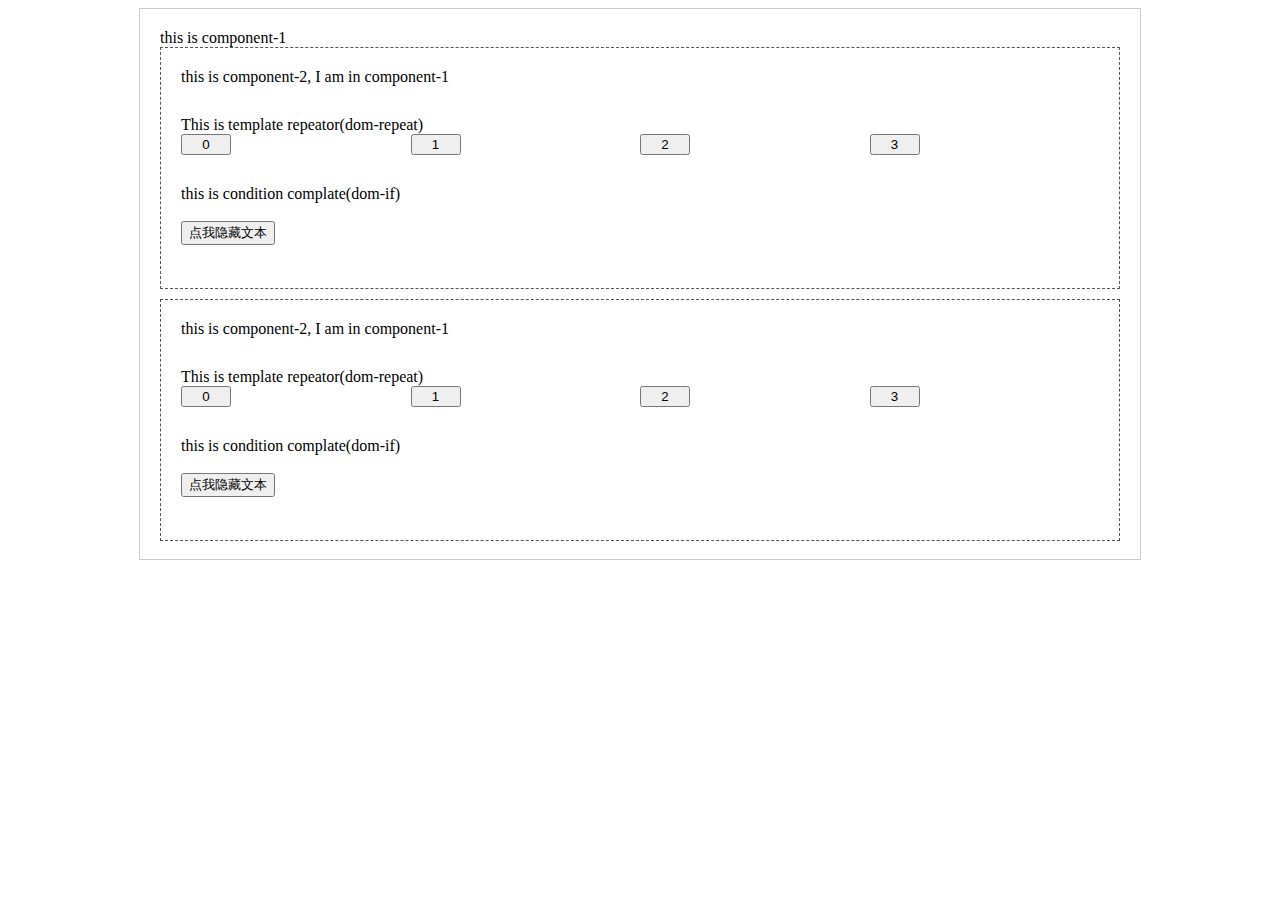
<file: index.html>
<!DOCTYPE html>
<html lang="en">
<head>
  <meta charset="UTF-8">
  <title>Polymer Demo</title>
  <link rel="stylesheet" href="css/layout.css">

  <script src="webcomponentsjs/webcomponents-lite.js"></script>
  <script src="js/jquery-2.1.4.min.js"></script>

  <link rel="import" href="components/demo-1/demo-1.html">
</head>
<body>
  <div id="container" style="height:550px;width:1000px;border:1px solid #ccc;margin: 0 auto">
    <demo-1></demo-1>
  </div>
</body>
</html>
</file>
<file: css/layout.css>
/*******************************
          Flex Layout, doc: https://www.polymer-project.org/0.5/docs/polymer/layout-attrs.html;
*******************************/

html [layout][horizontal], html [layout][vertical] {
  display: -ms-flexbox;
  display: -webkit-flex;
  display: flex;
}

html [layout][horizontal][inline], html [layout][vertical][inline] {
  display: -ms-inline-flexbox;
  display: -webkit-inline-flex;
  display: inline-flex;
}

html [layout][horizontal] {
  -ms-flex-direction: row;
  -webkit-flex-direction: row;
  flex-direction: row;
}

html [layout][horizontal][reverse] {
  -ms-flex-direction: row-reverse;
  -webkit-flex-direction: row-reverse;
  flex-direction: row-reverse;
}

html [layout][vertical] {
  -ms-flex-direction: column;
  -webkit-flex-direction: column;
  flex-direction: column;
}

html [layout][vertical][reverse] {
  -ms-flex-direction: column-reverse;
  -webkit-flex-direction: column-reverse;
  flex-direction: column-reverse;
}

html [layout][wrap] {
  -ms-flex-wrap: wrap;
  -webkit-flex-wrap: wrap;
  flex-wrap: wrap;
}

html [layout][wrap-reverse] {
  -ms-flex-wrap: wrap-reverse;
  -webkit-flex-wrap: wrap-reverse;
  flex-wrap: wrap-reverse;
}

html [flex] {
  -ms-flex: 1 1 0.000000001px;
  -webkit-flex: 1;
  flex: 1;
  -webkit-flex-basis: 0.000000001px;
  flex-basis: 0.000000001px;
}

html [vertical][layout] > [flex][auto-vertical], html [vertical][layout]::shadow [flex][auto-vertical] {
  -ms-flex: 1 1 auto;
  -webkit-flex-basis: auto;
  flex-basis: auto;
}

html [flex][auto] {
  -ms-flex: 1 1 auto;
  -webkit-flex-basis: auto;
  flex-basis: auto;
}

html [flex][none] {
  -ms-flex: none;
  -webkit-flex: none;
  flex: none;
}

html [flex][one] {
  -ms-flex: 1;
  -webkit-flex: 1;
  flex: 1;
}

html [flex][two] {
  -ms-flex: 2;
  -webkit-flex: 2;
  flex: 2;
}

html [flex][three] {
  -ms-flex: 3;
  -webkit-flex: 3;
  flex: 3;
}

html [flex][four] {
  -ms-flex: 4;
  -webkit-flex: 4;
  flex: 4;
}

html [flex][five] {
  -ms-flex: 5;
  -webkit-flex: 5;
  flex: 5;
}

html [flex][six] {
  -ms-flex: 6;
  -webkit-flex: 6;
  flex: 6;
}

html [flex][seven] {
  -ms-flex: 7;
  -webkit-flex: 7;
  flex: 7;
}

html [flex][eight] {
  -ms-flex: 8;
  -webkit-flex: 8;
  flex: 8;
}

html [flex][nine] {
  -ms-flex: 9;
  -webkit-flex: 9;
  flex: 9;
}

html [flex][ten] {
  -ms-flex: 10;
  -webkit-flex: 10;
  flex: 10;
}

html [flex][eleven] {
  -ms-flex: 11;
  -webkit-flex: 11;
  flex: 11;
}

html [flex][twelve] {
  -ms-flex: 12;
  -webkit-flex: 12;
  flex: 12;
}

/* alignment in cross axis */

html [layout][start] {
  -ms-flex-align: start;
  -webkit-align-items: flex-start;
  align-items: flex-start;
}

html [layout][center], html [layout][center-center] {
  -ms-flex-align: center;
  -webkit-align-items: center;
  align-items: center;
}

html [layout][end] {
  -ms-flex-align: end;
  -webkit-align-items: flex-end;
  align-items: flex-end;
}

/* alignment in main axis */

html [layout][start-justified] {
  -ms-flex-pack: start;
  -webkit-justify-content: flex-start;
  justify-content: flex-start;
}

html [layout][center-justified], html [layout][center-center] {
  -ms-flex-pack: center;
  -webkit-justify-content: center;
  justify-content: center;
}

html [layout][end-justified] {
  -ms-flex-pack: end;
  -webkit-justify-content: flex-end;
  justify-content: flex-end;
}

html [layout][around-justified] {
  -ms-flex-pack: distribute;
  -webkit-justify-content: space-around;
  justify-content: space-around;
}

html [layout][justified] {
  -ms-flex-pack: justify;
  -webkit-justify-content: space-between;
  justify-content: space-between;
}

/* self alignment */

html [self-start] {
  -ms-align-self: flex-start;
  -webkit-align-self: flex-start;
  align-self: flex-start;
}

html [self-center] {
  -ms-align-self: center;
  -webkit-align-self: center;
  align-self: center;
}

html [self-end] {
  -ms-align-self: flex-end;
  -webkit-align-self: flex-end;
  align-self: flex-end;
}

html [self-stretch] {
  -ms-align-self: stretch;
  -webkit-align-self: stretch;
  align-self: stretch;
}

/*******************************
          Other Layout
*******************************/

html [block] {
  display: block;
}

/* ie support for hidden */
html [hidden] {
  display: none !important;
}

html [relative] {
  position: relative;
}

html [fit] {
  position: absolute;
  top: 0;
  right: 0;
  bottom: 0;
  left: 0;
}

body[fullbleed] {
  margin: 0;
  height: 100vh;
}

/*******************************
            Other
*******************************/

html [segment], html segment {
  display: block;
  position: relative;
  -webkit-box-sizing: border-box;
  -ms-box-sizing: border-box;
  box-sizing: border-box;
  margin: 1em 0.5em;
  padding: 1em;
  background-color: white;
  -webkit-box-shadow: 0px 0px 0px 1px rgba(0, 0, 0, 0.1);
  box-shadow: 0px 0px 0px 1px rgba(0, 0, 0, 0.1);
  border-radius: 5px 5px 5px 5px;
}
</file>
